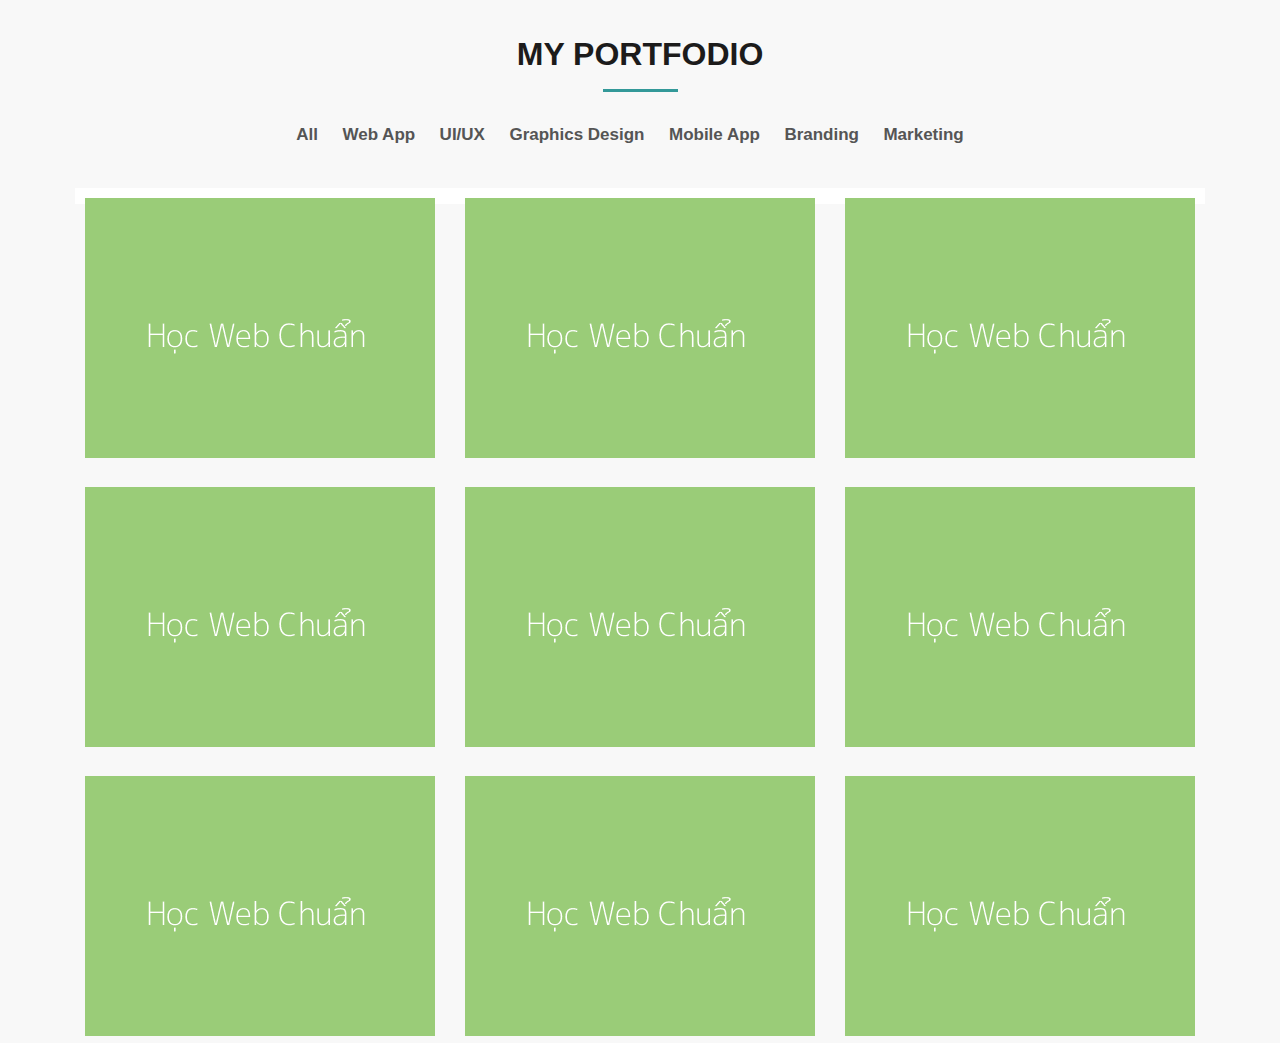
<file: index.html>
<!DOCTYPE html>
<html lang="vi">
  <head>
    <meta charset="UTF-8" />
    <meta name="viewport" content="width=device-width, initial-scale=1.0" />
    <link rel="shortcut icon" href="favicon.ico" type="image/x-icon" />
    <link rel="stylesheet" href="style.css" />
    <title>Bài 7</title>
  </head>
  <body>
    <section class="portfolio">
      <h2>MY PORTFODIO</h2>
      <ul class="list-tab">
        <li><a href="./index.html">All</a></li>
        <li><a href="./web.html">Web App</a></li>
        <li><a href="./uiux.html">UI/UX</a></li>
        <li><a href="./graphics.html">Graphics Design</a></li>
        <li><a href="./mobile.html">Mobile App</a></li>
        <li><a href="./branding.html">Branding</a></li>
        <li><a href="./marketing.html">Marketing</a></li>
      </ul>
      <!--  -->
      <ul class="galerry">
        <li>
          <a href="./"><img src="./img.png" alt="" /></a>
        </li>
        <li>
          <a href="./"><img src="./img.png" alt="" /></a>
        </li>
        <li>
          <a href="./"><img src="./img.png" alt="" /></a>
        </li>
        <li>
          <a href="./"><img src="./img.png" alt="" /></a>
        </li>
        <li>
          <a href="./"><img src="./img.png" alt="" /></a>
        </li>
        <li>
          <a href="./"><img src="./img.png" alt="" /></a>
        </li>
        <li>
          <a href="./"><img src="./img.png" alt="" /></a>
        </li>
        <li>
          <a href="./"><img src="./img.png" alt="" /></a>
        </li>
        <li>
          <a href="./"><img src="./img.png" alt="" /></a>
        </li>
      </ul>
    </section>
  </body>
</html>
</file>
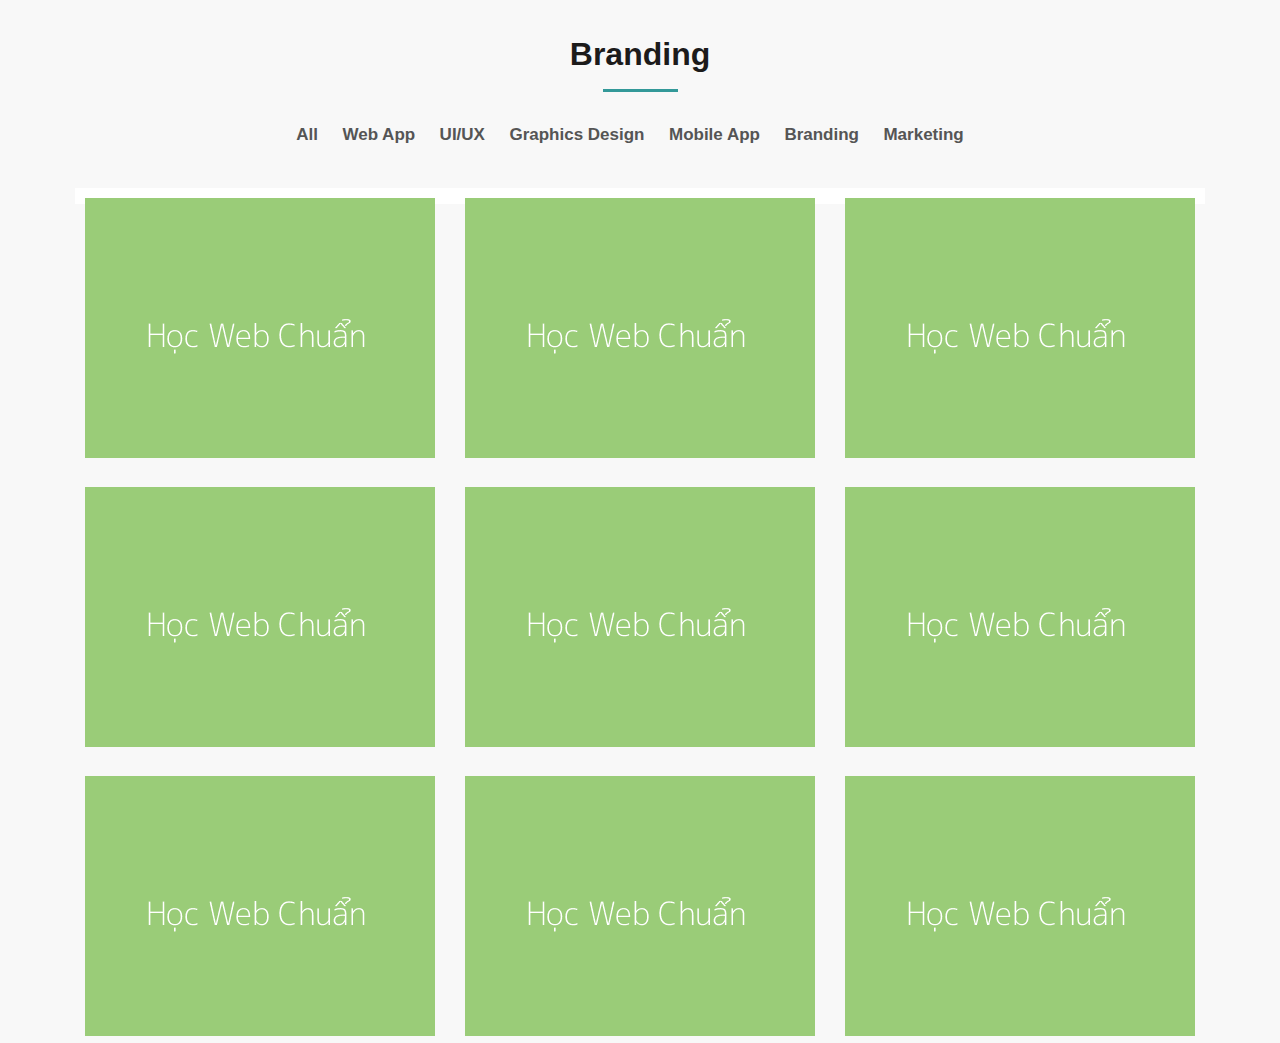
<file: branding.html>
<!DOCTYPE html>
<html lang="vi">
  <head>
    <meta charset="UTF-8" />
    <meta name="viewport" content="width=device-width, initial-scale=1.0" />
    <link rel="shortcut icon" href="favicon.ico" type="image/x-icon" />
    <link rel="stylesheet" href="style.css" />
    <title>Bài 7</title>
  </head>
  <body>
    <section class="portfolio">
      <h2>Branding</h2>
      <ul class="list-tab">
        <li><a href="./index.html">All</a></li>
        <li><a href="./web.html">Web App</a></li>
        <li><a href="./uiux.html">UI/UX</a></li>
        <li><a href="./graphics.html">Graphics Design</a></li>
        <li><a href="./mobile.html">Mobile App</a></li>
        <li><a href="./branding.html">Branding</a></li>
        <li><a href="./marketing.html">Marketing</a></li>
      </ul>
      <!--  -->
      <ul class="galerry">
        <li>
          <a href="./"><img src="./img.png" alt="" /></a>
        </li>
        <li>
          <a href="./"><img src="./img.png" alt="" /></a>
        </li>
        <li>
          <a href="./"><img src="./img.png" alt="" /></a>
        </li>
        <li>
          <a href="./"><img src="./img.png" alt="" /></a>
        </li>
        <li>
          <a href="./"><img src="./img.png" alt="" /></a>
        </li>
        <li>
          <a href="./"><img src="./img.png" alt="" /></a>
        </li>
        <li>
          <a href="./"><img src="./img.png" alt="" /></a>
        </li>
        <li>
          <a href="./"><img src="./img.png" alt="" /></a>
        </li>
        <li>
          <a href="./"><img src="./img.png" alt="" /></a>
        </li>
      </ul>
    </section>
  </body>
</html>
</file>
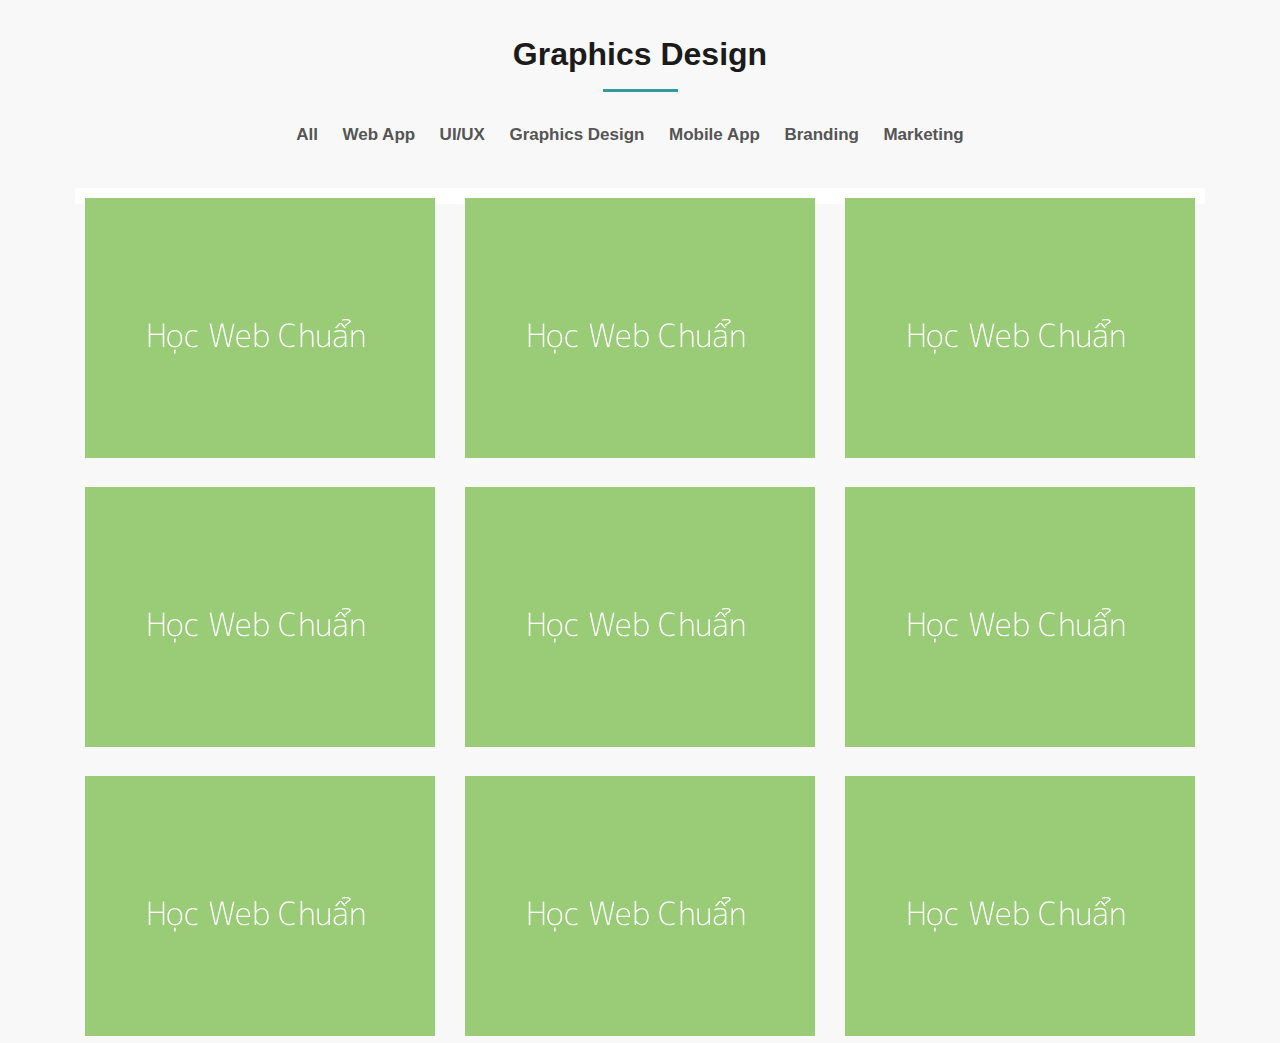
<file: graphics.html>
<!DOCTYPE html>
<html lang="vi">
  <head>
    <meta charset="UTF-8" />
    <meta name="viewport" content="width=device-width, initial-scale=1.0" />
    <link rel="shortcut icon" href="favicon.ico" type="image/x-icon" />
    <link rel="stylesheet" href="style.css" />
    <title>Bài 7</title>
  </head>
  <body>
    <section class="portfolio">
      <h2>Graphics Design</h2>
      <ul class="list-tab">
        <li><a href="./index.html">All</a></li>
        <li><a href="./web.html">Web App</a></li>
        <li><a href="./uiux.html">UI/UX</a></li>
        <li><a href="./graphics.html">Graphics Design</a></li>
        <li><a href="./mobile.html">Mobile App</a></li>
        <li><a href="./branding.html">Branding</a></li>
        <li><a href="./marketing.html">Marketing</a></li>
      </ul>
      <!--  -->
      <ul class="galerry">
        <li>
          <a href="./"><img src="./img.png" alt="" /></a>
        </li>
        <li>
          <a href="./"><img src="./img.png" alt="" /></a>
        </li>
        <li>
          <a href="./"><img src="./img.png" alt="" /></a>
        </li>
        <li>
          <a href="./"><img src="./img.png" alt="" /></a>
        </li>
        <li>
          <a href="./"><img src="./img.png" alt="" /></a>
        </li>
        <li>
          <a href="./"><img src="./img.png" alt="" /></a>
        </li>
        <li>
          <a href="./"><img src="./img.png" alt="" /></a>
        </li>
        <li>
          <a href="./"><img src="./img.png" alt="" /></a>
        </li>
        <li>
          <a href="./"><img src="./img.png" alt="" /></a>
        </li>
      </ul>
    </section>
  </body>
</html>
</file>
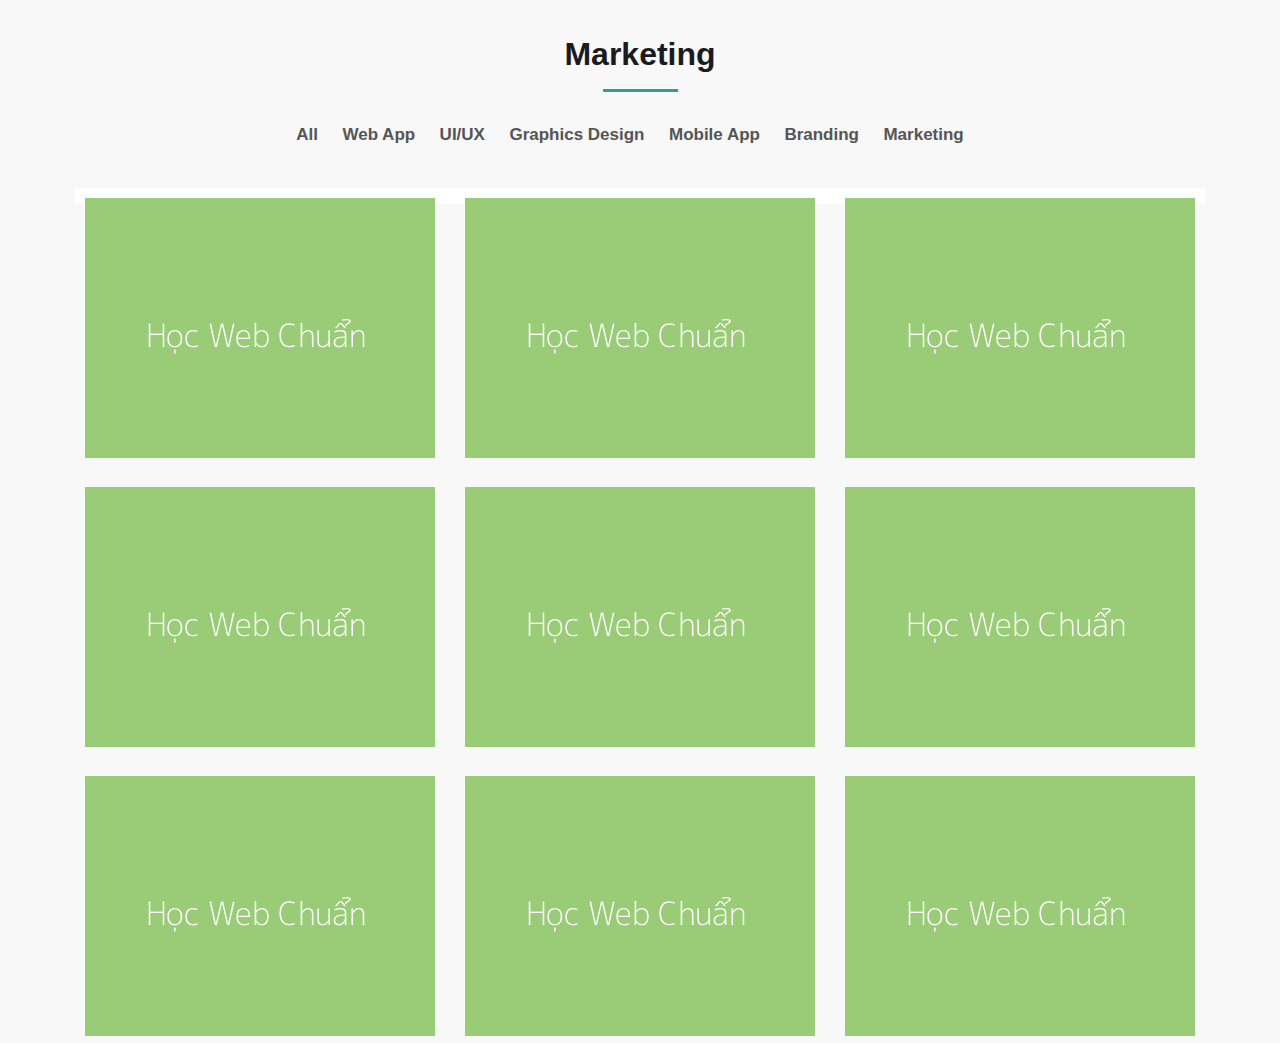
<file: marketing.html>
<!DOCTYPE html>
<html lang="vi">
  <head>
    <meta charset="UTF-8" />
    <meta name="viewport" content="width=device-width, initial-scale=1.0" />
    <link rel="shortcut icon" href="favicon.ico" type="image/x-icon" />
    <link rel="stylesheet" href="style.css" />
    <title>Bài 7</title>
  </head>
  <body>
    <section class="portfolio">
      <h2>Marketing</h2>
      <ul class="list-tab">
        <li><a href="./index.html">All</a></li>
        <li><a href="./web.html">Web App</a></li>
        <li><a href="./uiux.html">UI/UX</a></li>
        <li><a href="./graphics.html">Graphics Design</a></li>
        <li><a href="./mobile.html">Mobile App</a></li>
        <li><a href="./branding.html">Branding</a></li>
        <li><a href="./marketing.html">Marketing</a></li>
      </ul>
      <!--  -->
      <ul class="galerry">
        <li>
          <a href="./"><img src="./img.png" alt="" /></a>
        </li>
        <li>
          <a href="./"><img src="./img.png" alt="" /></a>
        </li>
        <li>
          <a href="./"><img src="./img.png" alt="" /></a>
        </li>
        <li>
          <a href="./"><img src="./img.png" alt="" /></a>
        </li>
        <li>
          <a href="./"><img src="./img.png" alt="" /></a>
        </li>
        <li>
          <a href="./"><img src="./img.png" alt="" /></a>
        </li>
        <li>
          <a href="./"><img src="./img.png" alt="" /></a>
        </li>
        <li>
          <a href="./"><img src="./img.png" alt="" /></a>
        </li>
        <li>
          <a href="./"><img src="./img.png" alt="" /></a>
        </li>
      </ul>
    </section>
  </body>
</html>
</file>
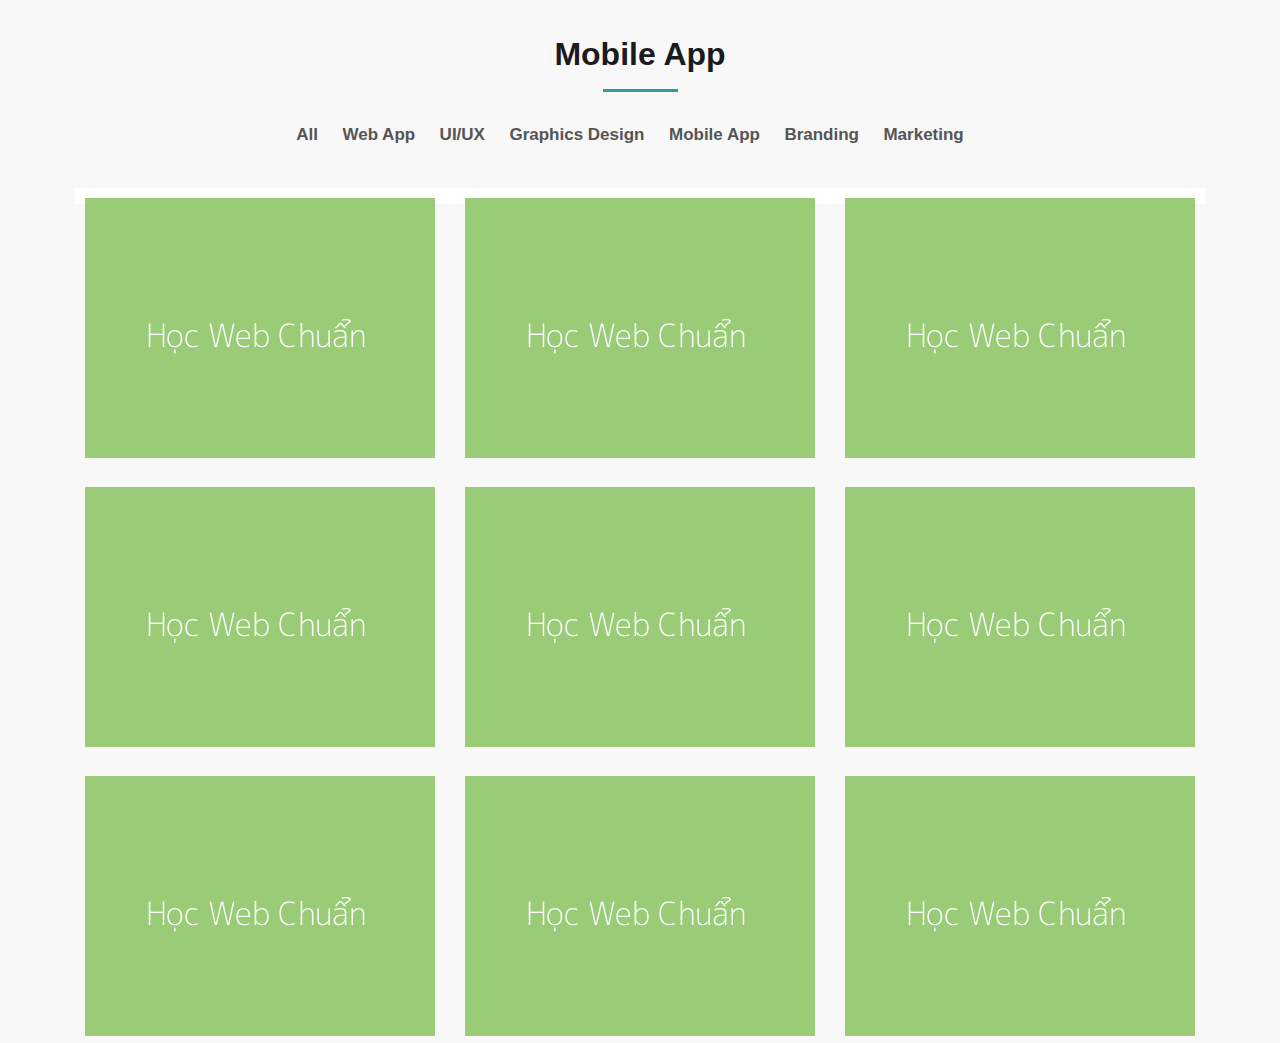
<file: mobile.html>
<!DOCTYPE html>
<html lang="vi">
  <head>
    <meta charset="UTF-8" />
    <meta name="viewport" content="width=device-width, initial-scale=1.0" />
    <link rel="shortcut icon" href="favicon.ico" type="image/x-icon" />
    <link rel="stylesheet" href="style.css" />
    <title>Bài 7</title>
  </head>
  <body>
    <section class="portfolio">
      <h2>Mobile App</h2>
      <ul class="list-tab">
        <li><a href="./index.html">All</a></li>
        <li><a href="./web.html">Web App</a></li>
        <li><a href="./uiux.html">UI/UX</a></li>
        <li><a href="./graphics.html">Graphics Design</a></li>
        <li><a href="./mobile.html">Mobile App</a></li>
        <li><a href="./branding.html">Branding</a></li>
        <li><a href="./marketing.html">Marketing</a></li>
      </ul>
      <!--  -->
      <ul class="galerry">
        <li>
          <a href="./"><img src="./img.png" alt="" /></a>
        </li>
        <li>
          <a href="./"><img src="./img.png" alt="" /></a>
        </li>
        <li>
          <a href="./"><img src="./img.png" alt="" /></a>
        </li>
        <li>
          <a href="./"><img src="./img.png" alt="" /></a>
        </li>
        <li>
          <a href="./"><img src="./img.png" alt="" /></a>
        </li>
        <li>
          <a href="./"><img src="./img.png" alt="" /></a>
        </li>
        <li>
          <a href="./"><img src="./img.png" alt="" /></a>
        </li>
        <li>
          <a href="./"><img src="./img.png" alt="" /></a>
        </li>
        <li>
          <a href="./"><img src="./img.png" alt="" /></a>
        </li>
      </ul>
    </section>
  </body>
</html>
</file>
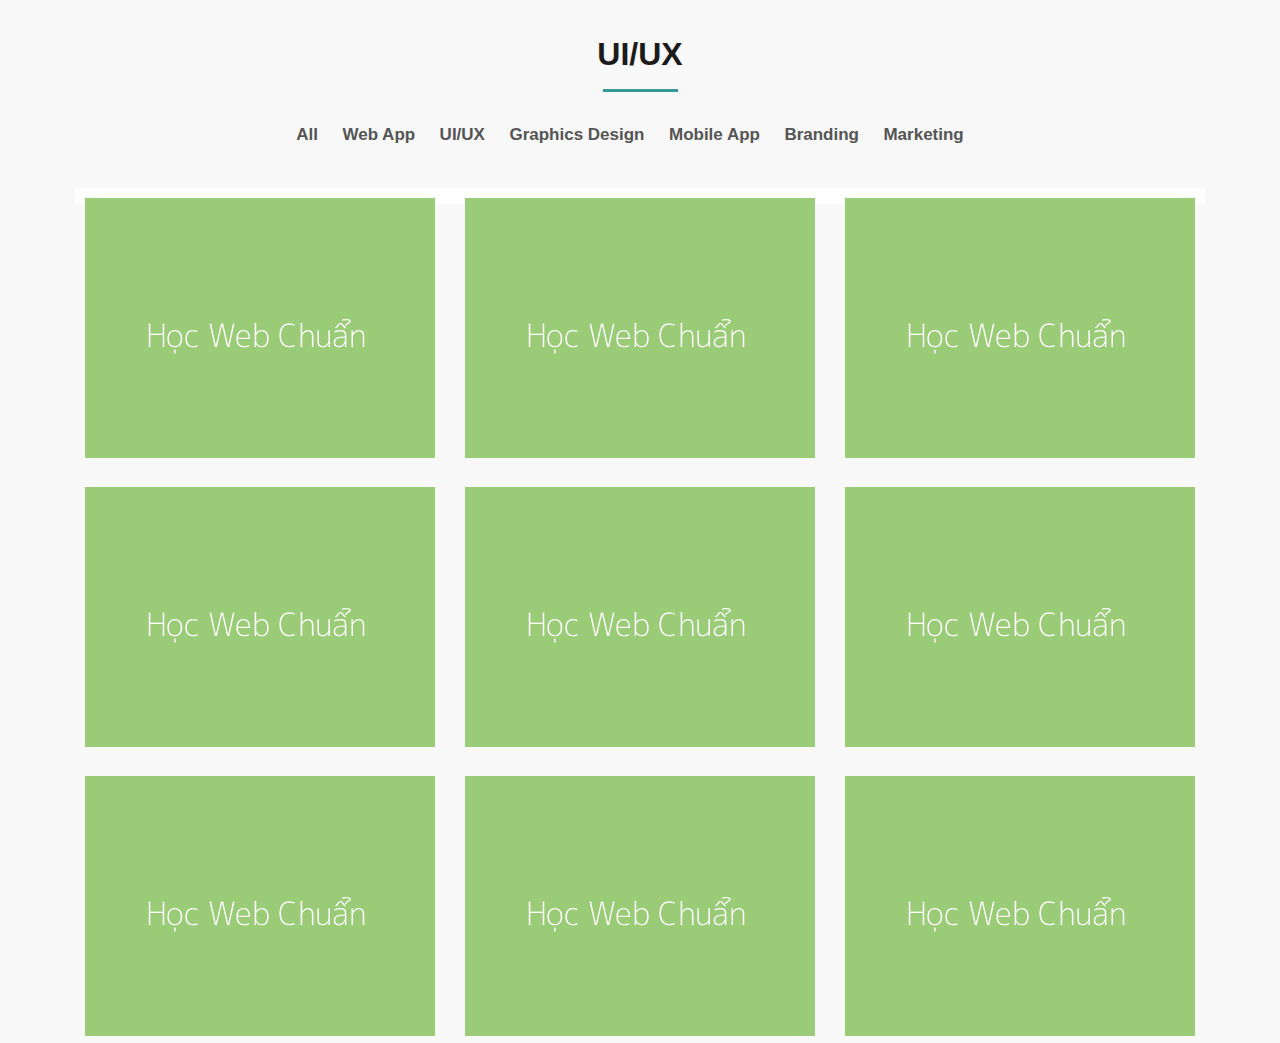
<file: uiux.html>
<!DOCTYPE html>
<html lang="vi">
  <head>
    <meta charset="UTF-8" />
    <meta name="viewport" content="width=device-width, initial-scale=1.0" />
    <link rel="shortcut icon" href="favicon.ico" type="image/x-icon" />
    <link rel="stylesheet" href="style.css" />
    <title>Bài 7</title>
  </head>
  <body>
    <section class="portfolio">
      <h2>UI/UX</h2>
      <ul class="list-tab">
        <li><a href="./index.html">All</a></li>
        <li><a href="./web.html">Web App</a></li>
        <li><a href="./uiux.html">UI/UX</a></li>
        <li><a href="./graphics.html">Graphics Design</a></li>
        <li><a href="./mobile.html">Mobile App</a></li>
        <li><a href="./branding.html">Branding</a></li>
        <li><a href="./marketing.html">Marketing</a></li>
      </ul>
      <!--  -->
      <ul class="galerry">
        <li>
          <a href="./"><img src="./img.png" alt="" /></a>
        </li>
        <li>
          <a href="./"><img src="./img.png" alt="" /></a>
        </li>
        <li>
          <a href="./"><img src="./img.png" alt="" /></a>
        </li>
        <li>
          <a href="./"><img src="./img.png" alt="" /></a>
        </li>
        <li>
          <a href="./"><img src="./img.png" alt="" /></a>
        </li>
        <li>
          <a href="./"><img src="./img.png" alt="" /></a>
        </li>
        <li>
          <a href="./"><img src="./img.png" alt="" /></a>
        </li>
        <li>
          <a href="./"><img src="./img.png" alt="" /></a>
        </li>
        <li>
          <a href="./"><img src="./img.png" alt="" /></a>
        </li>
      </ul>
    </section>
  </body>
</html>
</file>
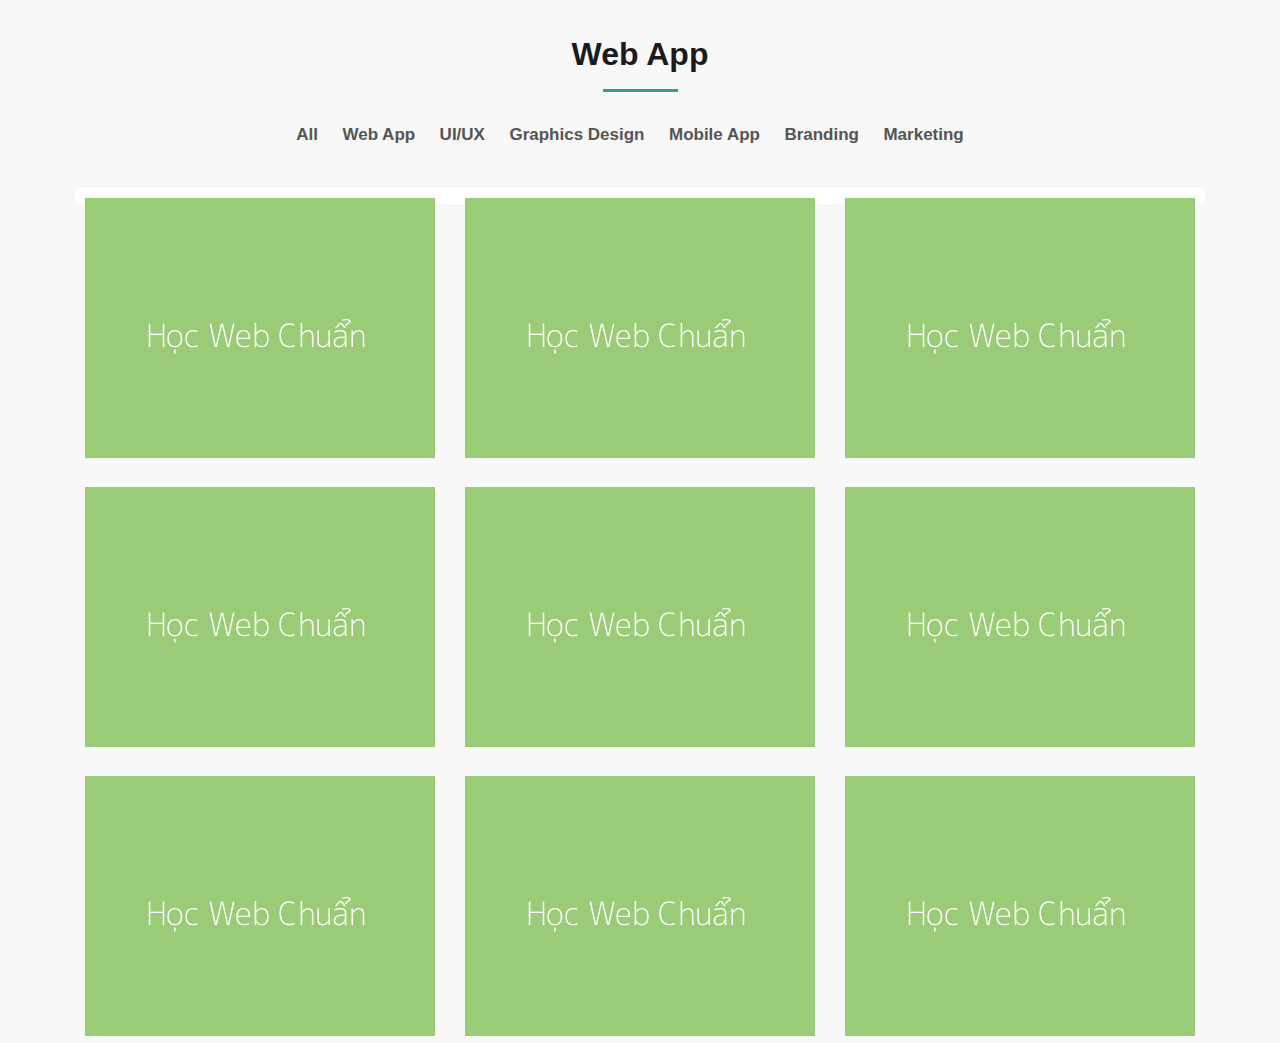
<file: web.html>
<!DOCTYPE html>
<html lang="vi">
  <head>
    <meta charset="UTF-8" />
    <meta name="viewport" content="width=device-width, initial-scale=1.0" />
    <link rel="shortcut icon" href="favicon.ico" type="image/x-icon" />
    <link rel="stylesheet" href="style.css" />
    <title>Bài 7</title>
  </head>
  <body>
    <section class="portfolio">
      <h2>Web App</h2>
      <ul class="list-tab">
        <li><a href="./index.html">All</a></li>
        <li><a href="./web.html">Web App</a></li>
        <li><a href="./uiux.html">UI/UX</a></li>
        <li><a href="./graphics.html">Graphics Design</a></li>
        <li><a href="./mobile.html">Mobile App</a></li>
        <li><a href="./branding.html">Branding</a></li>
        <li><a href="./marketing.html">Marketing</a></li>
      </ul>
      <!--  -->
      <ul class="galerry">
        <li>
          <a href="./"><img src="./img.png" alt="" /></a>
        </li>
        <li>
          <a href="./"><img src="./img.png" alt="" /></a>
        </li>
        <li>
          <a href="./"><img src="./img.png" alt="" /></a>
        </li>
        <li>
          <a href="./"><img src="./img.png" alt="" /></a>
        </li>
        <li>
          <a href="./"><img src="./img.png" alt="" /></a>
        </li>
        <li>
          <a href="./"><img src="./img.png" alt="" /></a>
        </li>
        <li>
          <a href="./"><img src="./img.png" alt="" /></a>
        </li>
        <li>
          <a href="./"><img src="./img.png" alt="" /></a>
        </li>
        <li>
          <a href="./"><img src="./img.png" alt="" /></a>
        </li>
      </ul>
    </section>
  </body>
</html>
</file>
<file: style.css>
* {
  margin: 0;
  padding: 0;
}
ul {
  list-style: none;
}
body {
  background-color: #f8f8f8;
  color: #1c1b1b;
  font-family: Arial, Helvetica, sans-serif;
  font-size: 16px;
  line-height: 1.5;
}
a {
  color: #555;
  font-weight: 600;
  text-decoration: none;
  transition: 0.3s color;
}
a:hover {
  color: chocolate;
}
.clearfix {
  zoom: 1;
}
.clearfix:after {
  clear: both;
  content: ".";
  display: block;
  height: 0;
  line-height: 0;
  visibility: hidden;
}
/* Layout */
.portfolio {
  margin: 30px auto;
  width: 1130px;
}
.portfolio h2 {
  font-size: 32px;
  font-weight: 600;
  margin-bottom: 30px;
  text-align: center;
}
/* line của h2 */
.portfolio h2:after {
  background-color: #339999;
  content: "";
  display: block;
  height: 3px;
  margin: 11px auto 30px;
  position: relative;
  width: 75px;
}
.portfolio .list-tab {
  margin-bottom: 40px;
  text-align: center;
}
.portfolio .list-tab li {
  display: inline;
  font-size: 17px;
  margin-right: 20px;
}
.portfolio .list-tab li.active a {
  color: #359a9a;
}
.portfolio .galerry {
  background-color: #fff;
  padding: 10px;
  padding-bottom: 6px;
}
.portfolio .galerry li {
  float: left;
  margin-right: 30px;
  margin-bottom: 22px;
  width: 350px;
}
.portfolio .galerry li:nth-child(3n) {
  margin-right: 0;
}
.portfolio .galerry li:nth-last-of-type(-n + 3) {
  margin-bottom: 0;
}
</file>
